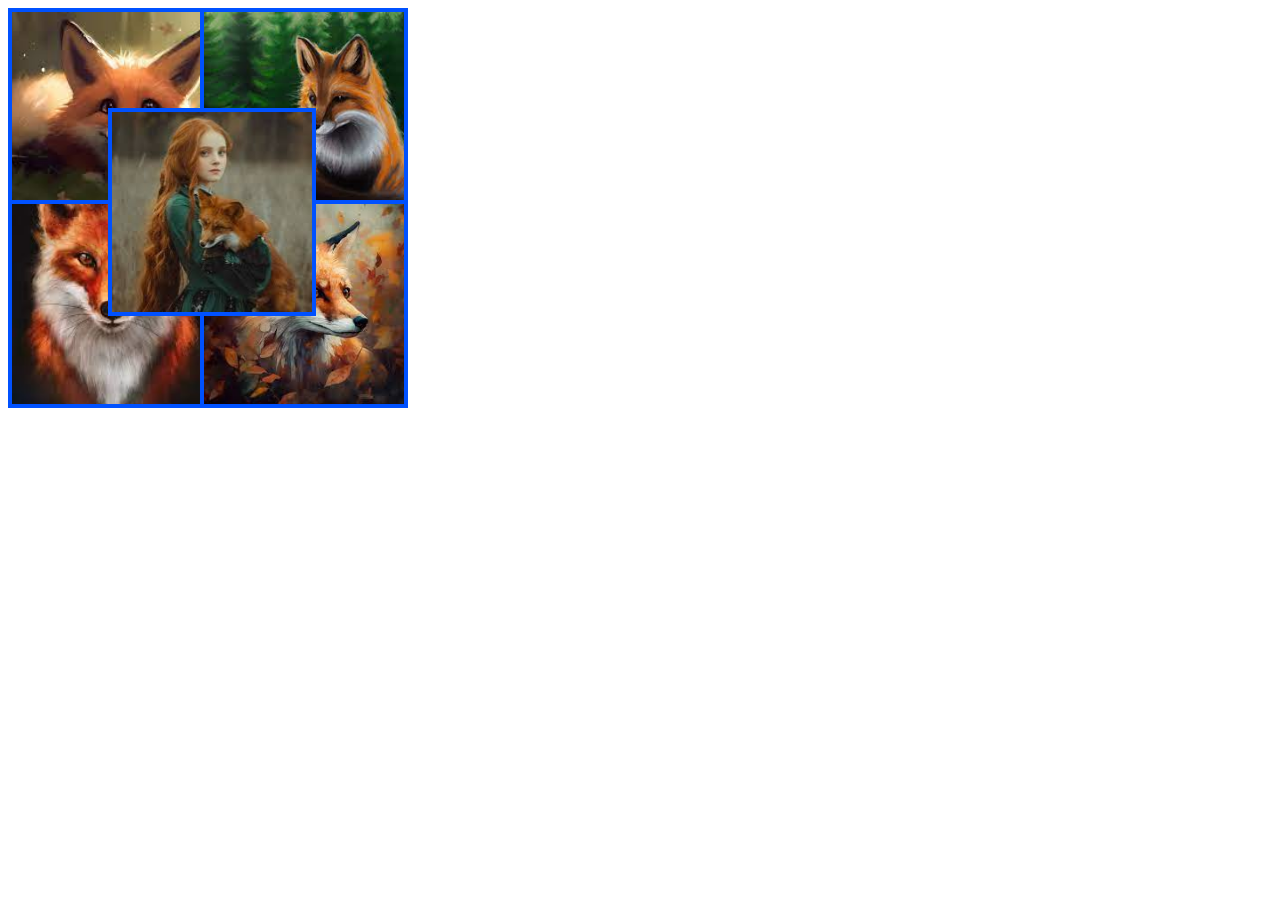
<file: boxmodel_Mar25/index.html>
<!DOCTYPE html>
<html lang="en">
<head>
    <link rel="stylesheet" href="Style.css">
    <meta name="viewport" content="width=device-width, initial-scale=1.0">
    <title>PictureForFox</title>
</head>
<body>
<div class="container">
    <div class="img1"></div>
    <div class="img2"></div>
    <div class="img3"></div>
    <div class="img4"></div>
    <div class="img5"></div>
</div>
</body>
</html>
</file>
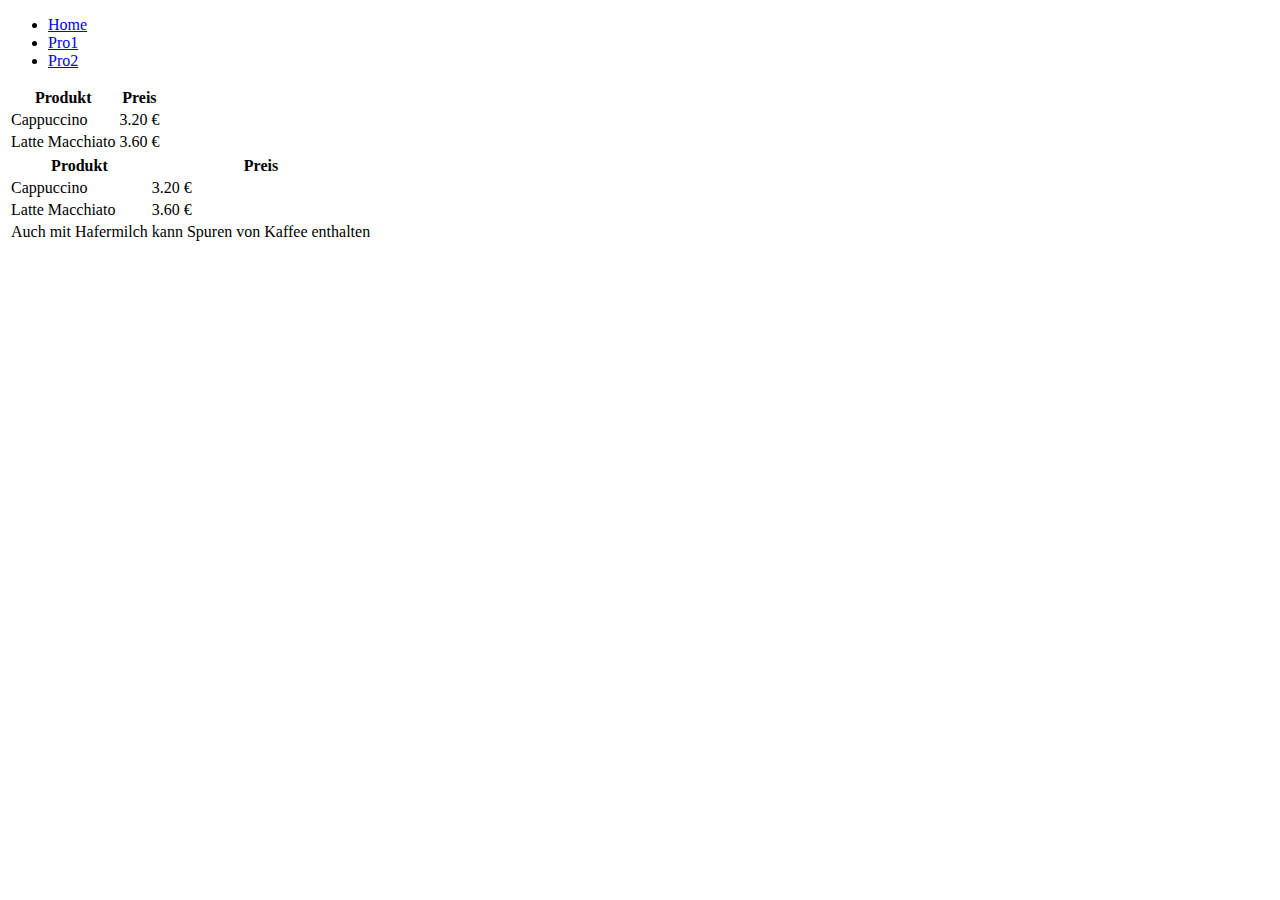
<file: html_grundladen/Port2.html>
<!DOCTYPE html>
<html lang="en">
<head>
    <meta charset="UTF-8">
    <title>Prices</title>
</head>
<body>
<ul>
    <li><a href="index.html">Home</a></li>
    <li><a href="Pro1.html">Pro1</a></li>
    <li><a href="Port2.html">Pro2</a></li>

</ul>
<table>
    <tr>
        <th>Produkt</th>
        <th>Preis</th>
    </tr>
    <tr>
        <td>Cappuccino</td>
        <td>3.20 €</td>
    </tr>
    <tr>
        <td>Latte Macchiato</td>
        <td>3.60 €</td>
    </tr>
</table>

<table>
    <thead>
    <tr>
        <th>Produkt</th>
        <th>Preis</th>
    </tr>
    </thead>
    <tbody>
    <tr>
        <td>Cappuccino</td>
        <td>3.20 €</td>
    </tr>
    <tr>
        <td>Latte Macchiato</td>
        <td>3.60 €</td>
    </tr>
    </tbody>
    <tfoot>
    <tr>
        <td>Auch mit Hafermilch</td>
        <td>kann Spuren von Kaffee enthalten</td>
    </tr>
    </tfoot>
</table>



</body>
</html>
</file>
<file: boxmodel_Mar25/Style.css>
.container {

    width: 400px;
    min-height: 400px;
    position: relative;
}

.container div {
    background-repeat: no-repeat;
    background-size: cover;
    background-position: center;
    position: absolute;
    width: 200px;
    height: 200px;
    border: 4px solid #0051ff;
}

.img1 {
    background-image: url("i1.jpeg");
    top: 0;
    left: 0;
}


.img2 {
    background-image: url("i2.jpeg");
    top: 0;
    right: 0;
}

.img3 {
    background-image: url("i3.jpeg");
    bottom: 0;
    left: 0;
}

.img4 {
    background-image: url("i4.jpeg");
    bottom: 0;
    right: 0;
}

.img5 {
    background-image: url("i5.jpeg");
    top: 25%;
    left: 25%;
}
</file>
